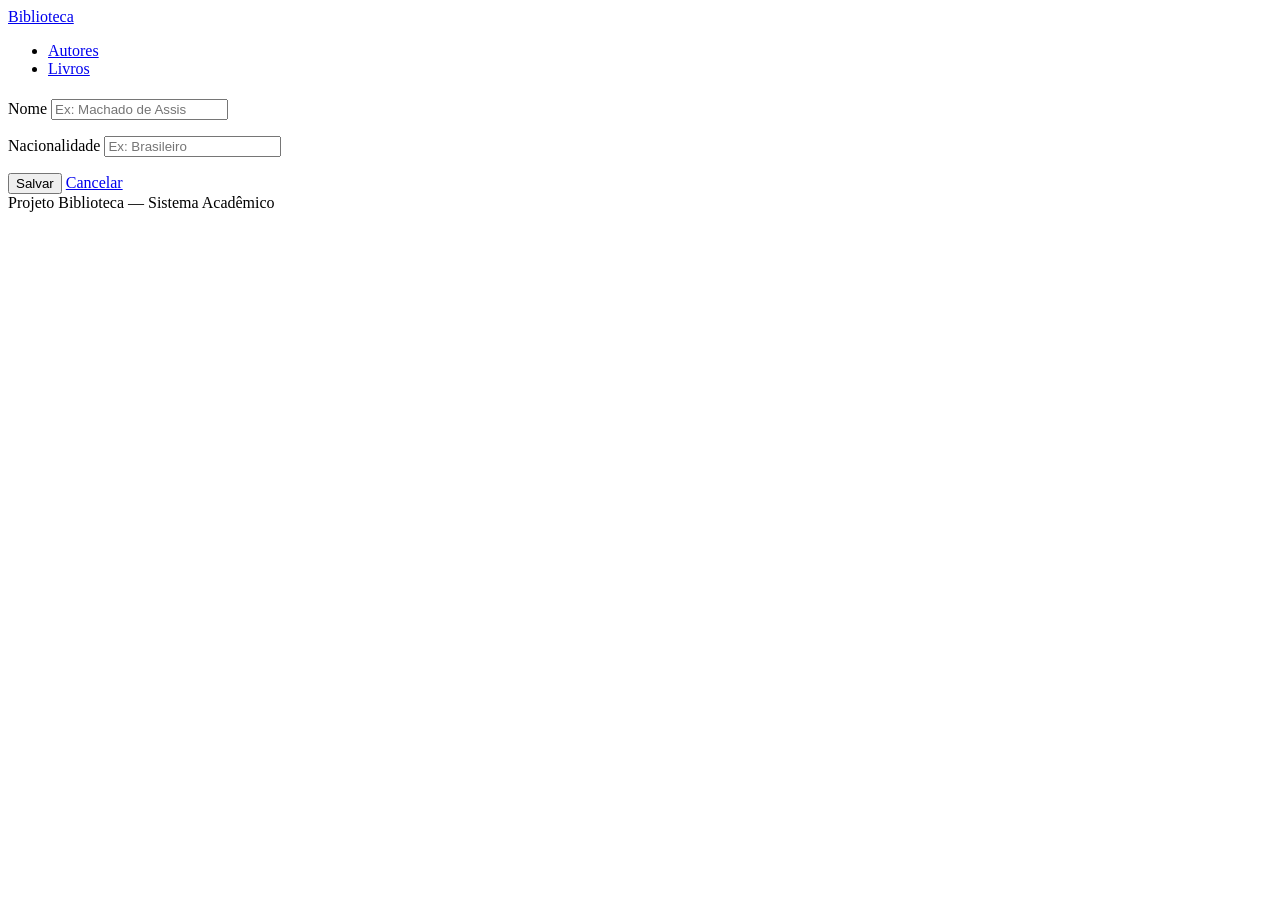
<file: src/main/resources/templates/autores/formulario.html>
<!DOCTYPE html>
<html lang="pt-br" xmlns:th="http://www.thymeleaf.org">
<head>
  <meta charset="UTF-8">
  <meta name="viewport" content="width=device-width, initial-scale=1.0">
  <title th:text="${autor.id == null ? 'Novo Autor' : 'Editar Autor'} + ' — Biblioteca'"></title>
  <link rel="stylesheet" th:href="@{/css/style.css}">
</head>
<body class="page-wrapper">

<nav class="navbar">
  <a href="/" class="navbar__brand">Biblioteca</a>
  <ul class="navbar__links">
    <li><a href="/autores" class="active">Autores</a></li>
    <li><a href="/livros">Livros</a></li>
  </ul>
</nav>

<main class="page-center">
  <div class="container container--narrow">

    <div class="page-header">
      <h1 class="page-header__title"
          th:text="${autor.id == null ? 'Novo Autor' : 'Editar Autor'}"></h1>
    </div>

    <form th:action="@{${autor.id == null ? '/autores/novo' : '/autores/editar/' + autor.id}}"
          th:object="${autor}"
          method="post">

      <div class="form-group">
        <label for="nome">Nome</label>
        <input type="text"
               id="nome"
               th:field="*{nome}"
               th:classappend="${#fields.hasErrors('nome')} ? 'is-invalid'"
               class="form-control"
               placeholder="Ex: Machado de Assis" />
        <p th:if="${#fields.hasErrors('nome')}"
           th:errors="*{nome}"
           class="form-error"></p>
      </div>

      <div class="form-group">
        <label for="nacionalidade">Nacionalidade</label>
        <input type="text"
               id="nacionalidade"
               th:field="*{nacionalidade}"
               th:classappend="${#fields.hasErrors('nacionalidade')} ? 'is-invalid'"
               class="form-control"
               placeholder="Ex: Brasileiro" />
        <p th:if="${#fields.hasErrors('nacionalidade')}"
           th:errors="*{nacionalidade}"
           class="form-error"></p>
      </div>

      <div class="form-actions">
        <button type="submit" class="btn btn--success">Salvar</button>
        <a href="/autores" class="btn btn--ghost">Cancelar</a>
      </div>

    </form>

  </div>
</main>

<footer>
  Projeto Biblioteca &mdash; Sistema Acadêmico
</footer>

</body>
</html>
</file>
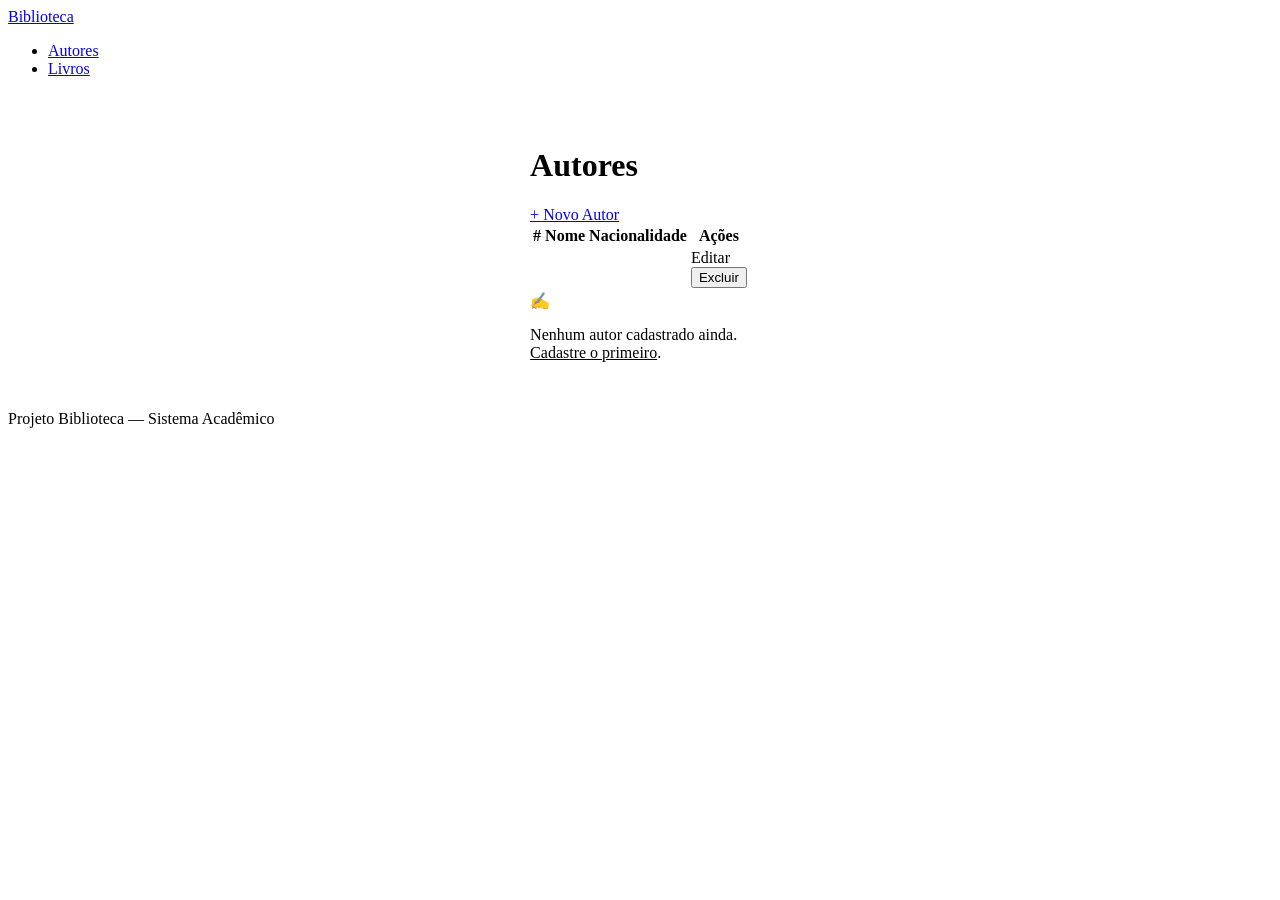
<file: src/main/resources/templates/autores/lista.html>
<!-- src/main/resources/templates/autores/lista.html -->
<!DOCTYPE html>
<html lang="pt-br" xmlns:th="http://www.thymeleaf.org">
<head>
  <meta charset="UTF-8">
  <meta name="viewport" content="width=device-width, initial-scale=1.0">
  <title>Autores — Biblioteca</title>
  <link rel="stylesheet" th:href="@{/css/style.css}">
</head>
<body class="page-wrapper">

<nav class="navbar">
  <a href="/" class="navbar__brand">Biblioteca</a>
  <ul class="navbar__links">
    <li><a href="/autores" class="active">Autores</a></li>
    <li><a href="/livros">Livros</a></li>
  </ul>
</nav>

<main style="padding: 2rem 1rem; display: flex; justify-content: center;">
  <div class="container">

    <!-- Cabeçalho da página -->
    <div class="page-header">
      <h1 class="page-header__title">Autores</h1>
      <a href="/autores/novo" class="btn btn--primary">+ Novo Autor</a>
    </div>

    <!-- Alerta de erro (ex: tentativa de excluir autor com livros) -->
    <div th:if="${erro}" class="alert alert--danger" th:text="${erro}"></div>

    <!-- Tabela de autores -->
    <div th:if="${not #lists.isEmpty(autores)}" class="table-wrapper">
      <table>
        <thead>
        <tr>
          <th>#</th>
          <th>Nome</th>
          <th>Nacionalidade</th>
          <th>Ações</th>
        </tr>
        </thead>
        <tbody>
        <tr th:each="autor : ${autores}">
          <td>
            <span class="badge" th:text="${autor.id}"></span>
          </td>
          <td th:text="${autor.nome}"></td>
          <td th:text="${autor.nacionalidade}"></td>
          <td>
            <div class="td-actions">
              <a th:href="@{/autores/editar/{id}(id=${autor.id})}"
                 class="btn btn--warn btn--sm">Editar</a>

              <!-- CORREÇÃO: exclusão via POST, não GET -->
              <form th:action="@{/autores/excluir/{id}(id=${autor.id})}"
                    method="post"
                    onsubmit="return confirm('Tem certeza que deseja excluir este autor?')">
                <button type="submit" class="btn btn--danger btn--sm">Excluir</button>
              </form>
            </div>
          </td>
        </tr>
        </tbody>
      </table>
    </div>

    <!-- Estado vazio -->
    <div th:if="${#lists.isEmpty(autores)}" class="empty-state">
      <div class="empty-state__icon">✍️</div>
      <p class="empty-state__text">Nenhum autor cadastrado ainda.<br>
        <a href="/autores/novo" style="color: var(--accent);">Cadastre o primeiro</a>.
      </p>
    </div>

  </div>
</main>

<footer>
  Projeto Biblioteca &mdash; Sistema Acadêmico
</footer>

</body>
</html>
</file>
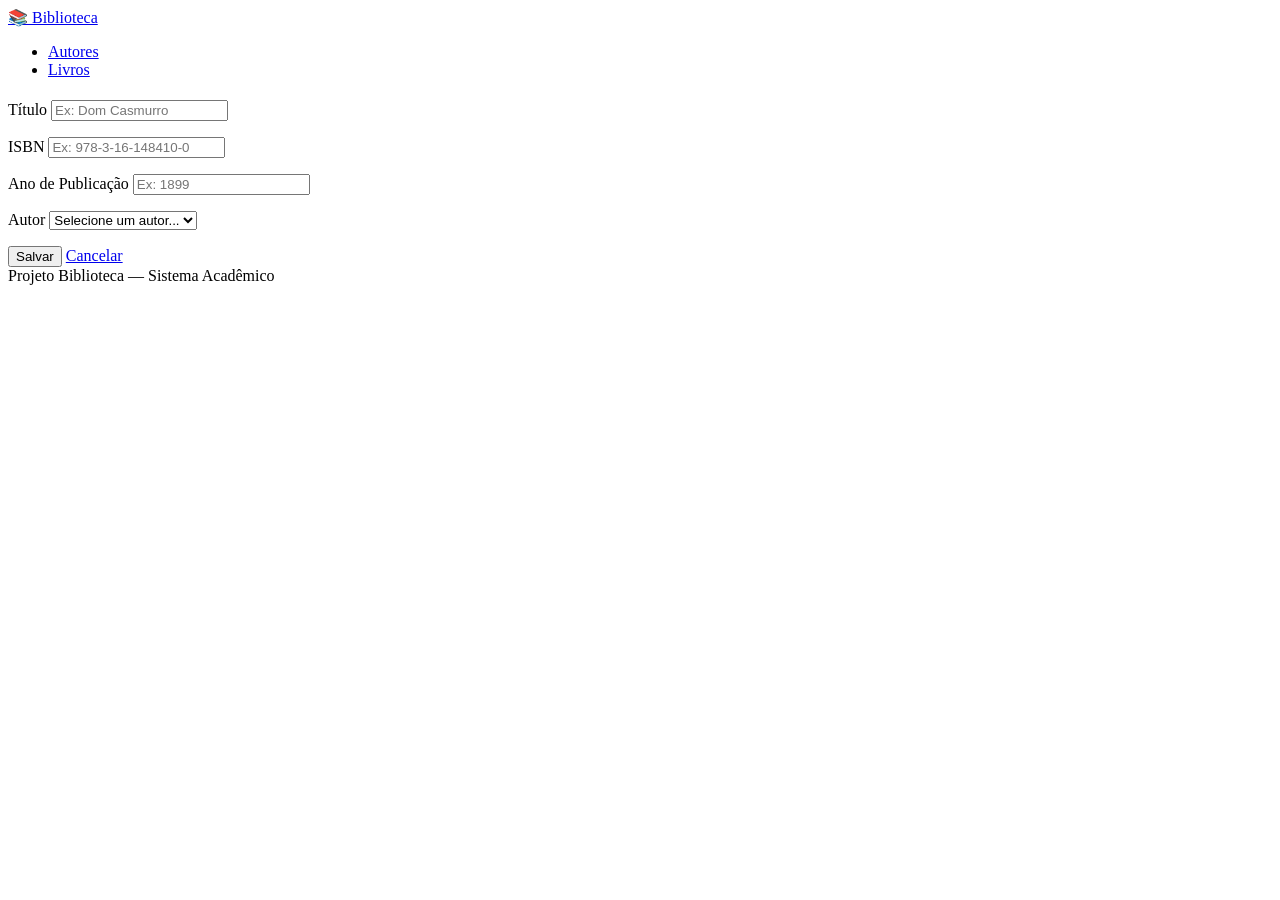
<file: src/main/resources/templates/livros/formulario.html>
<!-- src/main/resources/templates/livros/formulario.html -->
<!DOCTYPE html>
<html lang="pt-br" xmlns:th="http://www.thymeleaf.org">
<head>
  <meta charset="UTF-8">
  <meta name="viewport" content="width=device-width, initial-scale=1.0">
  <title th:text="${livro.id == null ? 'Novo Livro' : 'Editar Livro'} + ' — Biblioteca'"></title>
  <link rel="stylesheet" th:href="@{/css/style.css}">
</head>
<body class="page-wrapper">

<nav class="navbar">
  <a href="/" class="navbar__brand">📚 Biblioteca</a>
  <ul class="navbar__links">
    <li><a href="/autores">Autores</a></li>
    <li><a href="/livros" class="active">Livros</a></li>
  </ul>
</nav>

<main class="page-center">
  <div class="container container--narrow">

    <div class="page-header">
      <h1 class="page-header__title"
          th:text="${livro.id == null ? 'Novo Livro' : 'Editar Livro'}"></h1>
    </div>

    <form th:action="@{${livro.id == null ? '/livros/novo' : '/livros/editar/' + livro.id}}"
          th:object="${livro}"
          method="post">

      <div class="form-group">
        <label for="titulo">Título</label>
        <input type="text"
               id="titulo"
               th:field="*{titulo}"
               th:classappend="${#fields.hasErrors('titulo')} ? 'is-invalid'"
               class="form-control"
               placeholder="Ex: Dom Casmurro" />
        <p th:if="${#fields.hasErrors('titulo')}"
           th:errors="*{titulo}"
           class="form-error"></p>
      </div>

      <div class="form-group">
        <label for="isbn">ISBN</label>
        <input type="text"
               id="isbn"
               th:field="*{isbn}"
               th:classappend="${#fields.hasErrors('isbn')} ? 'is-invalid'"
               class="form-control"
               placeholder="Ex: 978-3-16-148410-0" />
        <p th:if="${#fields.hasErrors('isbn')}"
           th:errors="*{isbn}"
           class="form-error"></p>
      </div>

      <div class="form-group">
        <label for="anoPublicacao">Ano de Publicação</label>
        <input type="number"
               id="anoPublicacao"
               th:field="*{anoPublicacao}"
               th:classappend="${#fields.hasErrors('anoPublicacao')} ? 'is-invalid'"
               class="form-control"
               placeholder="Ex: 1899" />
        <p th:if="${#fields.hasErrors('anoPublicacao')}"
           th:errors="*{anoPublicacao}"
           class="form-error"></p>
      </div>

      <div class="form-group">
        <label for="autor">Autor</label>
        <select id="autor"
                th:field="*{autor}"
                th:classappend="${#fields.hasErrors('autor')} ? 'is-invalid'"
                class="form-control">
          <option value="">Selecione um autor...</option>
          <option th:each="autorOption : ${autores}"
                  th:value="${autorOption.id}"
                  th:text="${autorOption.nome}"></option>
        </select>
        <p th:if="${#fields.hasErrors('autor')}"
           th:errors="*{autor}"
           class="form-error"></p>
      </div>

      <div class="form-actions">
        <button type="submit" class="btn btn--success">Salvar</button>
        <a href="/livros" class="btn btn--ghost">Cancelar</a>
      </div>

    </form>

  </div>
</main>

<footer>
  Projeto Biblioteca &mdash; Sistema Acadêmico
</footer>

</body>
</html>
</file>
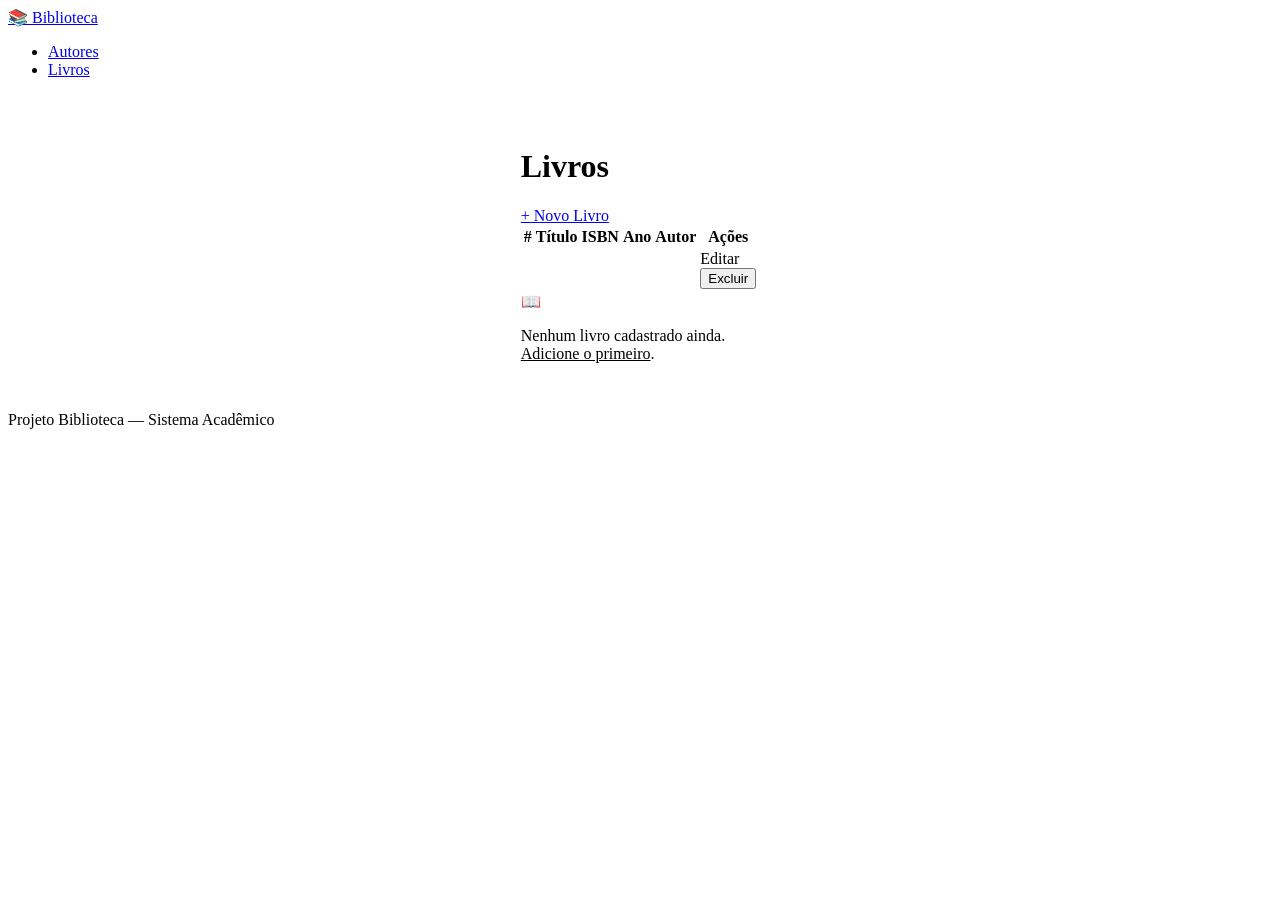
<file: src/main/resources/templates/livros/lista.html>
<!-- src/main/resources/templates/livros/lista.html -->
<!DOCTYPE html>
<html lang="pt-br" xmlns:th="http://www.thymeleaf.org">
<head>
  <meta charset="UTF-8">
  <meta name="viewport" content="width=device-width, initial-scale=1.0">
  <title>Livros — Biblioteca</title>
  <link rel="stylesheet" th:href="@{/css/style.css}">
</head>
<body class="page-wrapper">

<nav class="navbar">
  <a href="/" class="navbar__brand">📚 Biblioteca</a>
  <ul class="navbar__links">
    <li><a href="/autores">Autores</a></li>
    <li><a href="/livros" class="active">Livros</a></li>
  </ul>
</nav>

<main style="padding: 2rem 1rem; display: flex; justify-content: center;">
  <div class="container">

    <div class="page-header">
      <h1 class="page-header__title">Livros</h1>
      <a href="/livros/novo" class="btn btn--primary">+ Novo Livro</a>
    </div>

    <!-- Tabela de livros -->
    <div th:if="${not #lists.isEmpty(livros)}" class="table-wrapper">
      <table>
        <thead>
        <tr>
          <th>#</th>
          <th>Título</th>
          <th>ISBN</th>
          <th>Ano</th>
          <th>Autor</th>
          <th>Ações</th>
        </tr>
        </thead>
        <tbody>
        <tr th:each="livro : ${livros}">
          <td>
            <span class="badge" th:text="${livro.id}"></span>
          </td>
          <td th:text="${livro.titulo}"></td>
          <td th:text="${livro.isbn}"></td>
          <td th:text="${livro.anoPublicacao}"></td>
          <td th:text="${livro.autor.nome}"></td>
          <td>
            <div class="td-actions">
              <a th:href="@{/livros/editar/{id}(id=${livro.id})}"
                 class="btn btn--warn btn--sm">Editar</a>

              <!-- CORREÇÃO: exclusão via POST, não GET -->
              <form th:action="@{/livros/excluir/{id}(id=${livro.id})}"
                    method="post"
                    onsubmit="return confirm('Tem certeza que deseja excluir este livro?')">
                <button type="submit" class="btn btn--danger btn--sm">Excluir</button>
              </form>
            </div>
          </td>
        </tr>
        </tbody>
      </table>
    </div>

    <!-- Estado vazio -->
    <div th:if="${#lists.isEmpty(livros)}" class="empty-state">
      <div class="empty-state__icon">📖</div>
      <p class="empty-state__text">Nenhum livro cadastrado ainda.<br>
        <a href="/livros/novo" style="color: var(--accent);">Adicione o primeiro</a>.
      </p>
    </div>

  </div>
</main>

<footer>
  Projeto Biblioteca &mdash; Sistema Acadêmico
</footer>

</body>
</html>
</file>
